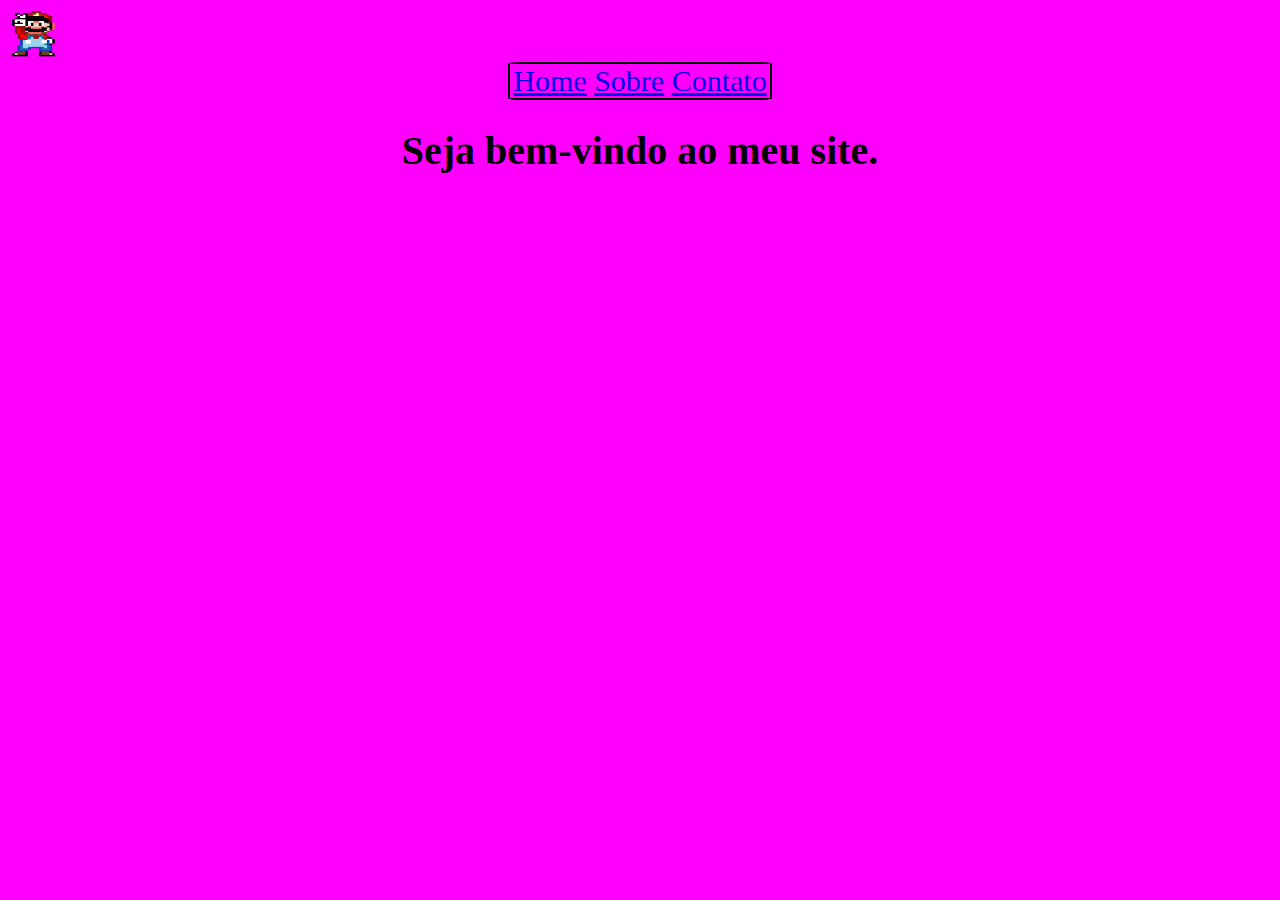
<file: index.html>
<!DOCTYPE html>
<html>
    <head>
        <meta charset="utf-8">
        <title> Blog </title>
        <link rel="stylesheet" href="css/css.css">
    </head>
    
     <img src="img/16_bit_mario_by_nathanmarino-d4ntfl6.png" id="logo">
    
    <body class="corpo">
        <div class="config">
            <div id="cabecalho">
                    <a href="index.html">Home</a>
                    <a href="sobre.html">Sobre</a>
                    <a href="contato.html">Contato</a>
            </div>
        </div>    
        <h1 class="titulo"> Seja bem-vindo ao meu site.  </h1>
        
        
    </body>
    
    
</html>
</file>
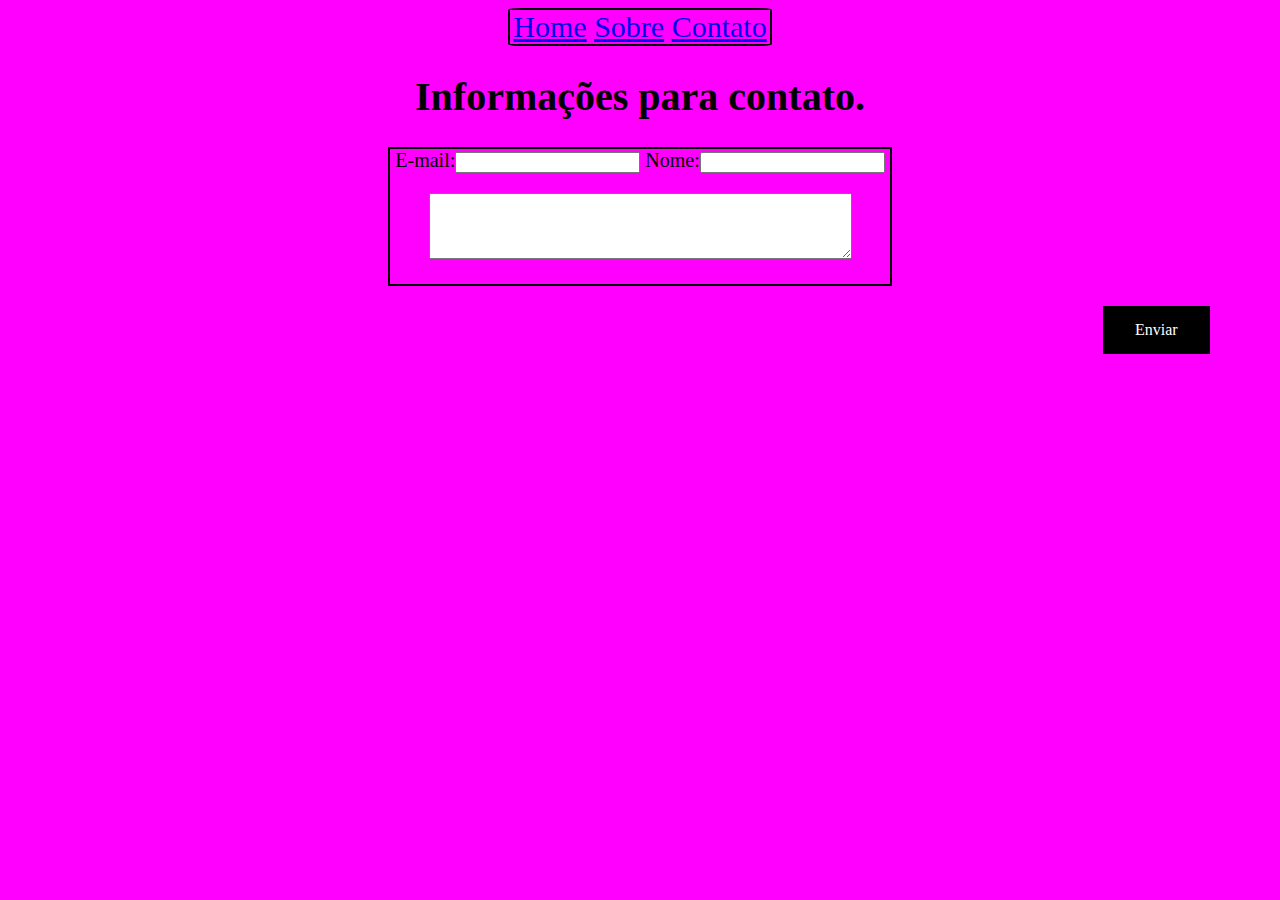
<file: contato.html>
<!DOCTYPE html>
<html>
    <head>
        <meta charset="utf-8">
        <title> Contato </title>
        <link rel="stylesheet" href="css/css.css">
    </head>
    
    <body class="corpo">
        
        <div class="config">
            <div id="cabecalho">
                <a href="index.html">Home</a>
                <a href="sobre.html">Sobre</a>
                <a href="contato.html">Contato</a>
            </div>
        </div>
        
    
        
        <h1 class="titulo"> Informações para contato. </h1>
        
    <div class="config">            
        <div id="contato">
            <form action="index.html">
                E-mail:<input type="email" name="email">
                Nome:<input type="text" name="senha">
            <p> <textarea rows="4" cols="50"> </textarea> </p>
            </form> 
        </div>
    </div>
        
        <a href='envio.html' type="submit" class="botao" > Enviar </a>
        
    </body>
    
    
</html>
</file>
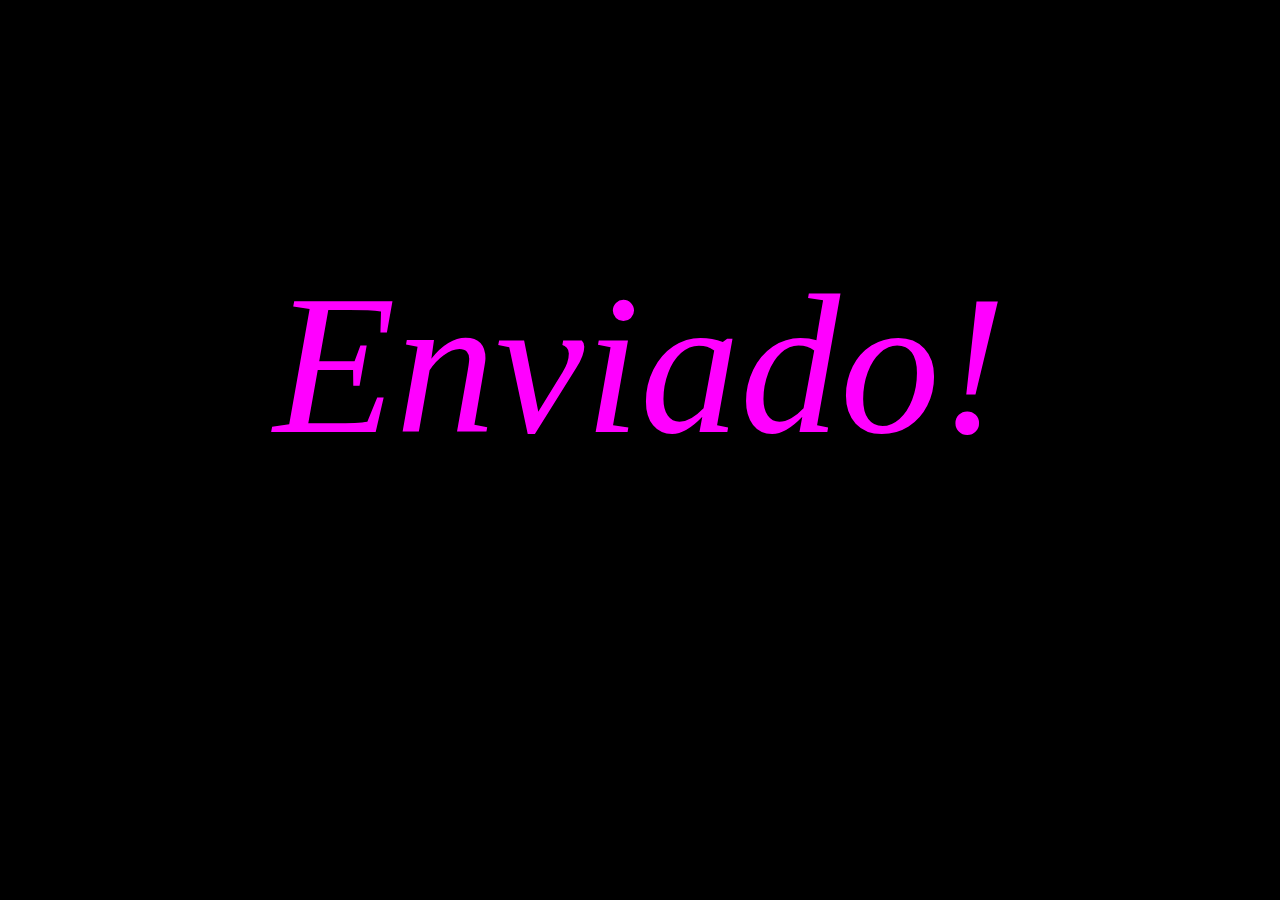
<file: envio.html>
<!DOCTYPE html>
<html>
    <head>
        <meta charset="utf-8">
        <title> Envio </title>
        <link rel="stylesheet" href="css/css.css">
    </head>
    
    <body id="corpoenvio">
    
        <p id="penviado"> Enviado! </p>
    
        
    </body>
    
</html>
</file>
<file: css/css.css>
.corpo{
    background-color: magenta;
}

#logo{
    width: 50px;
    height: 50px;
}


#cabecalho{
    font-size: 30px;
    background-color: magenta;
    width: 260px;
    border: solid black 2px;
    border-radius: 5%;
    text-align: center;

}

.config{
    display: flex;
    justify-content: center;
    
}

.titulo{
    text-align: center;
    font-size: 40px;
    color: black;
    
}

#psobre{
    text-align: center;
    font-size: 30px;
}

#corposobre{
    background: url(breaking_bad_movie_amc_ringer-0.jpg);
    background-repeat: no-repeat;
    background-attachment: fixed;
    background-size: cover;
    background-size: 100% 100%;
    
}

#contato{
    text-align: center;
    border: solid black 2px;
    width: 500px;
    font-size: 20px;
}

.botao{
    background-color: black; 
    border: none;
    color: white;
    padding: 15px 32px;
    margin-left: 1095px;
    margin-top: 20px;
    text-decoration: none;
    display: inline-block;
    font-size: 16px;
}

#corpoenvio{
    background-color: black;
    
}

#penviado{
    
    font-size: 200px;
    font-style: italic;
    color: magenta;
    text-align: center;
    margin-top: 250px;
}
</file>
